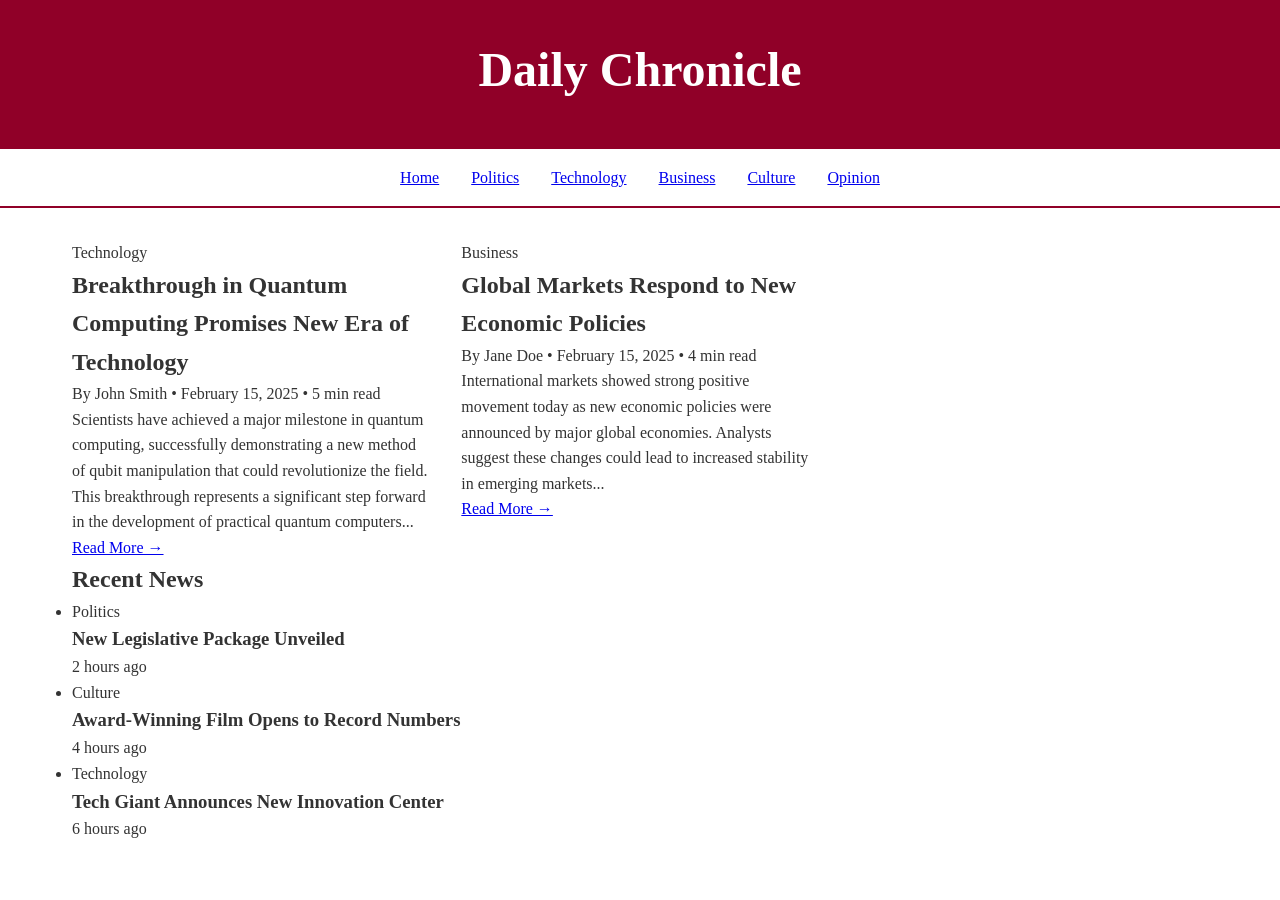
<file: Claude test.html>
<!DOCTYPE html>
<html lang="en">
<head>
    <meta charset="UTF-8">
    <meta name="viewport" content="width=device-width, initial-scale=1.0">
    <title>Daily Chronicle</title>
    <link rel="stylesheet" href="styles.css">
</head>
<body>
    <header class="header">
        <h1 class="site-title">Daily Chronicle</h1>
    </header>

    <nav class="nav">
        <a href="#">Home</a>
        <a href="#">Politics</a>
        <a href="#">Technology</a>
        <a href="#">Business</a>
        <a href="#">Culture</a>
        <a href="#">Opinion</a>
    </nav>

    <main class="main-content">
        <section class="articles">
            <article class="featured-article">
                <span class="category-tag">Technology</span>
                <h2 class="article-title">Breakthrough in Quantum Computing Promises New Era of Technology</h2>
                <div class="article-meta">
                    By John Smith • February 15, 2025 • 5 min read
                </div>
                <p class="article-preview">
                    Scientists have achieved a major milestone in quantum computing, successfully demonstrating 
                    a new method of qubit manipulation that could revolutionize the field. This breakthrough 
                    represents a significant step forward in the development of practical quantum computers...
                </p>
                <a href="#" class="read-more">Read More →</a>
            </article>

            <article class="featured-article">
                <span class="category-tag">Business</span>
                <h2 class="article-title">Global Markets Respond to New Economic Policies</h2>
                <div class="article-meta">
                    By Jane Doe • February 15, 2025 • 4 min read
                </div>
                <p class="article-preview">
                    International markets showed strong positive movement today as new economic policies 
                    were announced by major global economies. Analysts suggest these changes could lead 
                    to increased stability in emerging markets...
                </p>
                <a href="#" class="read-more">Read More →</a>
            </article>
        </section>

        <aside class="sidebar">
            <h2>Recent News</h2>
            <ul class="recent-news">
                <li>
                    <span class="category-tag">Politics</span>
                    <h3>New Legislative Package Unveiled</h3>
                    <div class="article-meta">2 hours ago</div>
                </li>
                <li>
                    <span class="category-tag">Culture</span>
                    <h3>Award-Winning Film Opens to Record Numbers</h3>
                    <div class="article-meta">4 hours ago</div>
                </li>
                <li>
                    <span class="category-tag">Technology</span>
                    <h3>Tech Giant Announces New Innovation Center</h3>
                    <div class="article-meta">6 hours ago</div>
                </li>
            </ul>
        </aside>
    </main>
</body>
</html>
</file>
<file: styles.css>
:root {
    --primary-color: #900028; /* Fordham Maroon */
    --text-color: #333;
    --background-color: #ffffff;
    --border-color: #e0e0e0;
}

* {
    margin: 0;
    padding: 0;
    box-sizing: border-box;
}

body {
    font-family: 'Times New Roman', serif;
    line-height: 1.6;
    color: var(--text-color);
    background: var(--background-color);
}

/* ===== HEADER ===== */
.header {
    background: var(--primary-color);
    color: white;
    padding: 2rem;
    text-align: center;
}

.site-title {
    font-size: 3rem;
    margin-bottom: 0.5rem;
}

.subtitle {
    font-size: 1.5rem;
    font-weight: normal;
}

/* ===== NAVIGATION ===== */
.nav {
    display: flex;
    justify-content: center;
    gap: 2rem;
    padding: 1rem;
    background: white;
    border-bottom: 2px solid var(--primary-color);
    position: sticky;
    top: 0;
    z-index: 100;
}

.nav-link {
    color: var(--primary-color);
    text-decoration: none;
    font-weight: bold;
    font-size: 1.1rem;
    padding: 0.5rem 1rem;
    transition: all 0.3s ease;
}

.nav-link:hover {
    background: var(--primary-color);
    color: white;
    border-radius: 4px;
}

/* ===== MAIN CONTENT ===== */
.main-content {
    max-width: 1200px;
    margin: 0 auto;
    padding: 2rem;
}

.section {
    margin-bottom: 3rem;
}

.section-title {
    color: var(--primary-color);
    font-size: 2rem;
    margin-bottom: 1.5rem;
    border-bottom: 2px solid var(--primary-color);
    padding-bottom: 0.5rem;
}

/* ===== MOST RECENT ISSUE & ARTICLES ===== */
.current-issue {
    background: white;
    padding: 2rem;
    border: 1px solid var(--border-color);
    border-radius: 8px;
    box-shadow: 0 2px 4px rgba(0,0,0,0.1);
    margin-bottom: 2rem;
}

.issue-preview h3 {
    font-size: 1.8rem;
    color: var(--primary-color);
    margin-bottom: 1rem;
}

.issue-description {
    font-size: 1.1rem;
    margin-bottom: 1.5rem;
}

.articles {
    display: grid;
    grid-template-columns: repeat(auto-fill, minmax(300px, 1fr));
    gap: 2rem;
}

.article {
    background: white;
    padding: 1rem;
    border: 1px solid var(--border-color);
    border-radius: 8px;
    transition: transform 0.3s ease, box-shadow 0.3s ease;
}

.article:hover {
    transform: translateY(-5px);
    box-shadow: 0 4px 8px rgba(0,0,0,0.1);
}

.article img {
    width: 100%;
    border-radius: 8px;
    margin-bottom: 1rem;
}

.article h3 {
    font-size: 1.4rem;
    margin-bottom: 0.5rem;
    color: var(--primary-color);
}

.article p {
    font-size: 1rem;
    margin-bottom: 1rem;
}

.read-button {
    background: var(--primary-color);
    color: white;
    padding: 0.8rem 1.5rem;
    border: none;
    border-radius: 4px;
    font-size: 1.1rem;
    cursor: pointer;
    text-decoration: none;
    display: inline-block;
    transition: background-color 0.3s ease;
}

.read-button:hover {
    background-color: #600014;
}

/* ===== PAST ISSUES GRID & SUB-TABS ===== */
.past-issues-grid {
    display: grid;
    grid-template-columns: repeat(auto-fill, minmax(250px, 1fr));
    gap: 2rem;
}

.issue-card {
    background: white;
    padding: 1.5rem;
    border: 1px solid var(--border-color);
    border-radius: 8px;
    transition: transform 0.3s ease;
}

.issue-card:hover {
    transform: translateY(-5px);
}

/* ===== SUB-TABS FOR PAST ISSUES ===== */
.sub-nav {
    display: flex;
    justify-content: center;
    gap: 1rem;
    margin-bottom: 1.5rem;
}

.sub-link {
    background: var(--primary-color);
    color: white;
    padding: 0.5rem 1rem;
    text-decoration: none;
    border-radius: 4px;
    transition: background 0.3s;
}

.sub-link:hover {
    background: #600014;
}

/* ===== AGING WORLD SERIES MAP ===== */
#map-container {
    text-align: center;
    margin: 2rem 0;
}

#map-container img {
    width: 100%;
    max-width: 600px;
}

#country-article {
    text-align: center;
    margin-top: 2rem;
}

#country-article h3 {
    color: var(--primary-color);
    font-size: 1.6rem;
}

/* ===== CONTACT FORM ===== */
.contact-form {
    display: flex;
    flex-direction: column;
    gap: 1rem;
    max-width: 600px;
}

.contact-form input,
.contact-form textarea {
    padding: 0.8rem;
    border: 1px solid var(--border-color);
    border-radius: 4px;
    font-size: 1rem;
}

.contact-form textarea {
    min-height: 150px;
}

.submit-button {
    background: var(--primary-color);
    color: white;
    padding: 0.8rem 1.5rem;
    border: none;
    border-radius: 4px;
    font-size: 1.1rem;
    cursor: pointer;
    transition: background 0.3s ease;
}

.submit-button:hover {
    background-color: #600014;
}

/* ===== FOOTER ===== */
.footer {
    background: var(--primary-color);
    color: white;
    text-align: center;
    padding: 1rem;
    margin-top: 2rem;
}

/* ===== HIDDEN SECTIONS ===== */
.hidden {
    display: none;
}

/* ===== RESPONSIVE DESIGN ===== */
@media (max-width: 768px) {
    .nav {
        flex-direction: column;
        gap: 0.5rem;
        padding: 0.5rem;
    }

    .nav-link {
        width: 100%;
        text-align: center;
    }

    .site-title {
        font-size: 2rem;
    }

    .subtitle {
        font-size: 1.2rem;
    }

    .articles {
        grid-template-columns: 1fr;
    }

    .sub-nav {
        flex-direction: column;
    }
}
</file>
